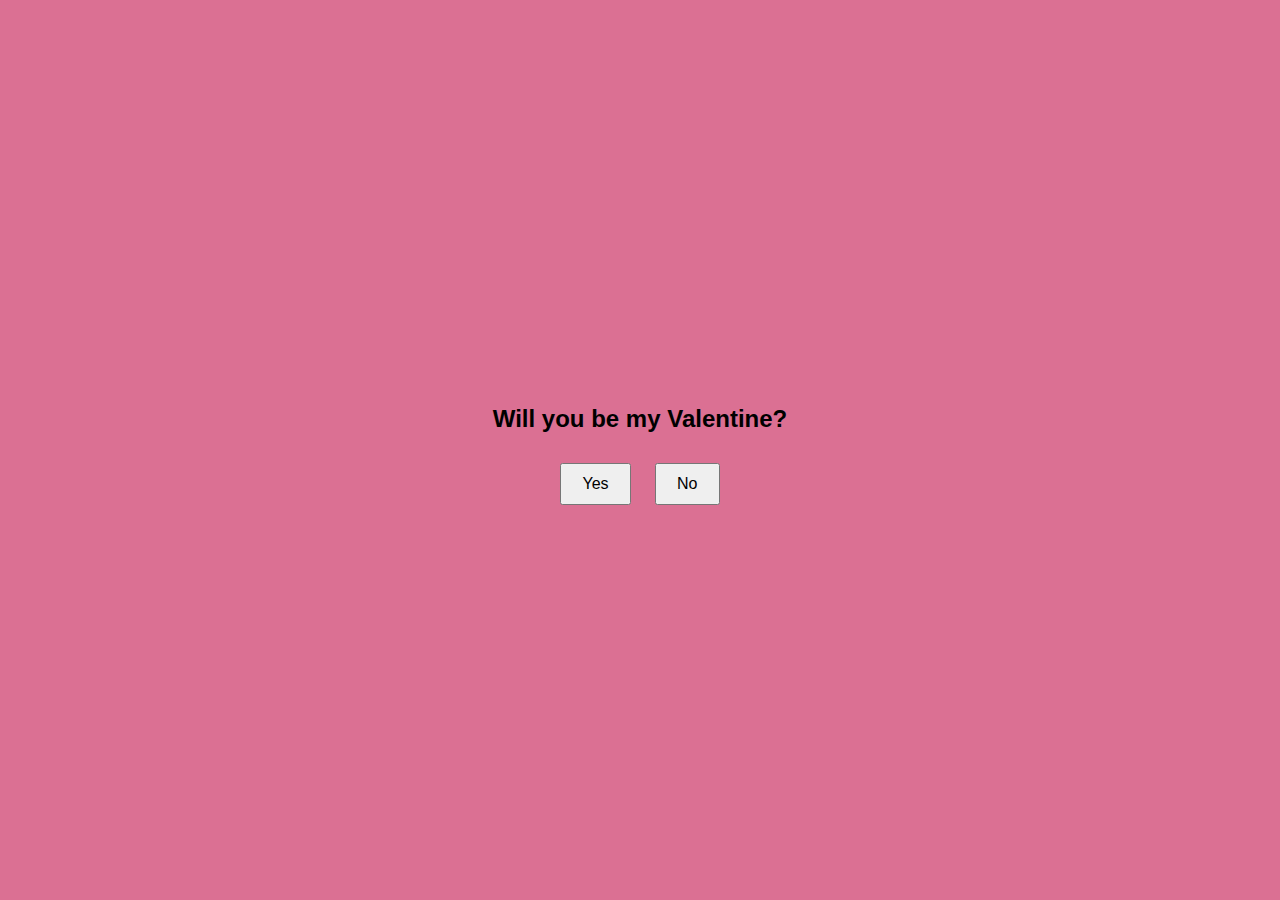
<file: index.html>
<!DOCTYPE html>
<html lang="en">

<head>
    <meta charset="UTF-8">
    <meta name="viewport" content="width=device-width, initial-scale=1.0">
    <title>Proposal Prompt</title>
    <link rel="stylesheet" href="styles.css">
</head>

<body>
    <div class="question-container">
        <h2>Will you be my Valentine?</h2>
        <button id="yesButton" onclick="alert('Congratulations!')">Yes</button>
        <button id="noButton" onmouseover="moveNoButton()" onclick="preventClick()">No</button>
    </div>

    <script src="script.js"></script>
</body>

</html>
</file>
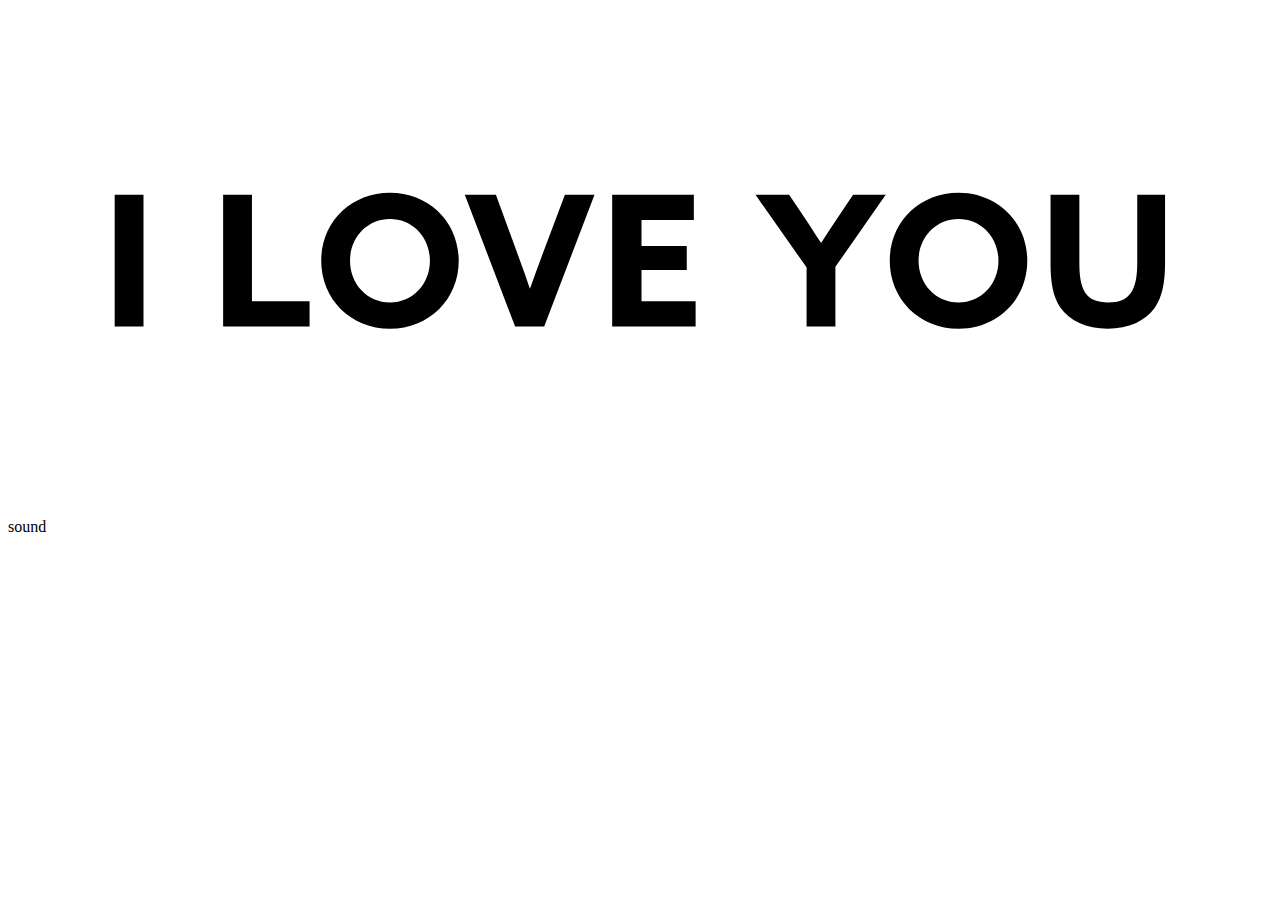
<file: ily.html>
<!DOCTYPE html>
<html lang="en">
<head>
  <meta charset="UTF-8">
  <meta name="viewport" content="width=device-width, initial-scale=1.0">
  <title>Your Page Title</title>
  <style>
    /* Add your CSS styles here if needed */
  </style>
</head>
<body>

<div class="container">
  <svg class="svg-container" version="1.1" xmlns="http://www.w3.org/2000/svg" viewBox="0 0 500 200">
    <line class="line line--left" x1="10" y1="17" x2="10" y2="183"></line>
    <line class="line line--rght" x1="490" y1="17" x2="490" y2="183"></line>
    <g>
      <path class="lttr lttr--I" d="M42.2,73.9h11.4v52.1H42.2V73.9z"></path>
      <path class="lttr lttr--L" d="M85.1,73.9h11.4v42.1h22.8v10H85.1V73.9z"></path>
      <path class="lttr lttr--O" d="M123.9,100c0-15.2,11.7-26.9,27.2-26.9s27.2,11.7,27.2,26.9s-11.7,26.9-27.2,26.9S123.9,115.2,123.9,100zM166.9,100c0-9.2-6.8-16.5-15.8-16.5c-9,0-15.8,7.3-15.8,16.5s6.8,16.5,15.8,16.5C160.1,116.5,166.9,109.2,166.9,100z"></path>
      <path class="lttr lttr--V" d="M180.7,73.9H193l8.4,22.9c1.7,4.7,3.5,9.5,5,14.2h0.1c1.7-4.8,3.4-9.4,5.2-14.3l8.6-22.8h11.7l-19.9,52.1h-11.5L180.7,73.9z"></path>
      <path class="lttr lttr--E" d="M239.1,73.9h32.2v10h-20.7v10.2h17.9v9.5h-17.9v12.4H272v10h-33V73.9z"></path>
      <path class="lttr lttr--Y" d="M315.8,102.5l-20.1-28.6H309l6.3,9.4c2,3,4.2,6.4,6.3,9.6h0.1c2-3.2,4.1-6.4,6.3-9.6l6.3-9.4h12.9l-19.9,28.5v23.6h-11.4V102.5z"></path>
      <path class="lttr lttr--O2" d="M348.8,100c0-15.2,11.7-26.9,27.2-26.9c15.5,0,27.2,11.7,27.2,26.9s-11.7,26.9-27.2,26.9C360.5,126.9,348.8,115.2,348.8,100z M391.8,100c0-9.2-6.8-16.5-15.8-16.5c-9,0-15.8,7.3-15.8,16.5s6.8,16.5,15.8,16.5C385,116.5,391.8,109.2,391.8,100z"></path>
      <path class="lttr lttr--U" d="M412.4,101.1V73.9h11.4v26.7c0,10.9,2.4,15.9,11.5,15.9c8.4,0,11.4-4.6,11.4-15.8V73.9h11v26.9c0,7.8-1.1,13.5-4,17.7c-3.7,5.3-10.4,8.4-18.7,8.4c-8.4,0-15.1-3.1-18.8-8.5C413.4,114.2,412.4,108.5,412.4,101.1z"></path>
    </g>
  </svg>
  <div class="mo-container"></div>
</div>

<audio class="blup" style="display: none">
  <source src="https://www.freesound.org/data/previews/265/265115_4373976-lq.mp3" type="audio/ogg">
</audio>

<audio class="blop" style="display: none">
  <source src="https://www.freesound.org/data/previews/265/265115_4373976-lq.mp3" type="audio/ogg">
</audio>

<div class="sound">sound</div>

</body>
</html>
</file>
<file: styles.css>
body {
    font-family: 'Arial', sans-serif;
    display: flex;
    align-items: center;
    justify-content: center;
    height: 100vh;
    margin: 0;
    background-color: palevioletred;
}

.question-container {
    text-align: center;
}

button {
    font-size: 16px;
    padding: 10px 20px;
    margin: 10px;
    cursor: pointer;
}

#noButton {
    position: relative;
    transition: left 0.5s ease-out, top 0.5s ease-out;
}
</file>
